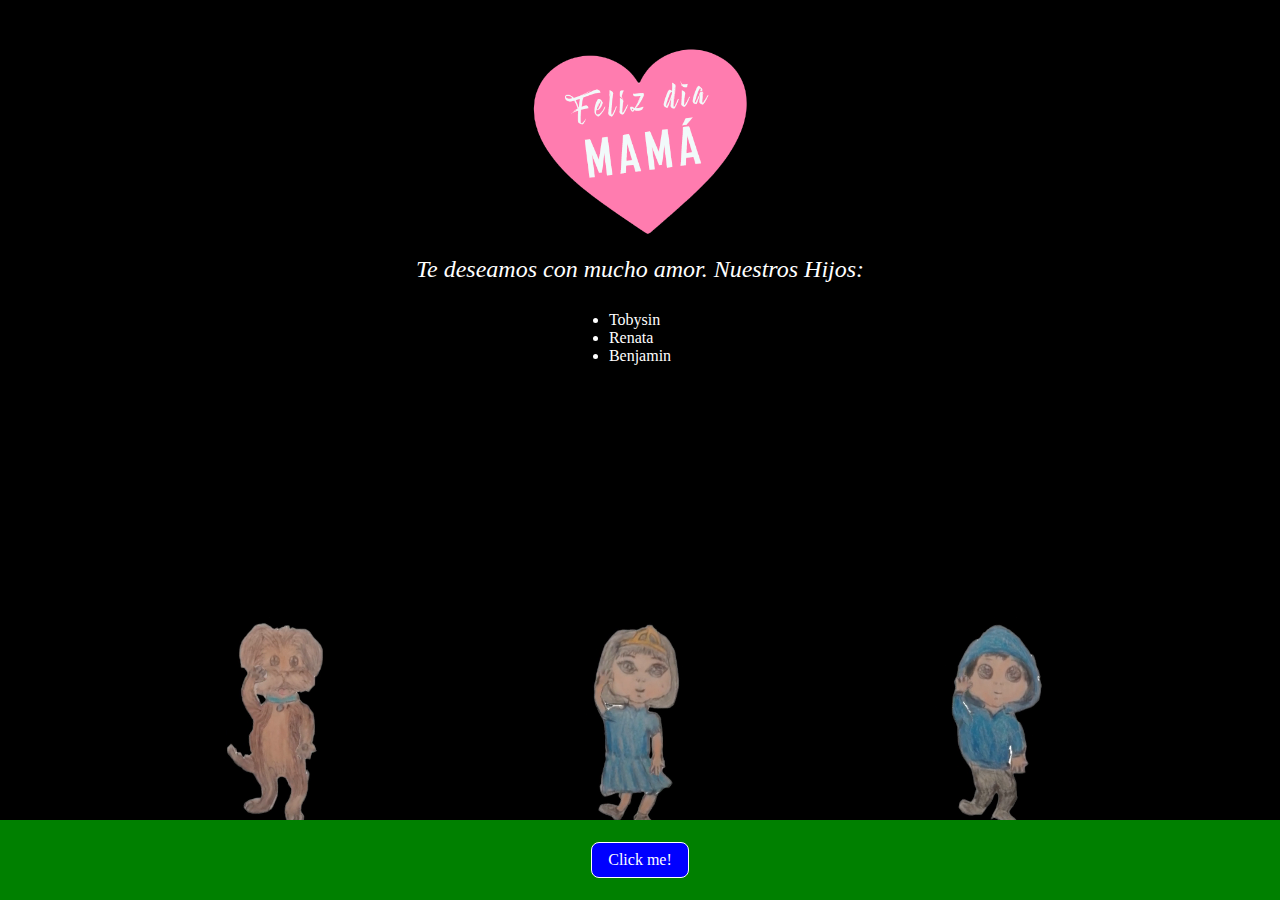
<file: index.html>
<!DOCTYPE html>
<html lang="en">
<head>
  <meta charset="UTF-8">
  <meta name="viewport" content="width=device-width, initial-scale=1.0">
  <title>Happy Day!!!</title>
  <link rel="stylesheet" href="styles.css">
</head>
<body>
  <div class="main">
    <div class="info">
      <img class="title_image" src="./assets/feliz-dia-mama.png" alt="feliz-dia-mama">
      <p class="text">Te deseamos con mucho amor. Nuestros Hijos:</p>
      <ul>
        <li>Tobysin</li>
        <li>Renata</li>
        <li>Benjamin</li>
      </ul>
    </div>
    <div class="images">
      <video class="image" autoplay muted loop>
        <source src="./assets/hello_dog.mp4">
      </video>
      <video class="image" autoplay muted loop>
        <source src="./assets/hello_girl.mp4">
      </video>
      <video class="image" autoplay muted loop>
        <source src="./assets/hello_boy.mp4">
      </video>
    </div>
    <div class="green">
      <a class="btn" href="./with_love.html">Click me!</a>
    </div>
  </div>
</body>
</html>
</file>
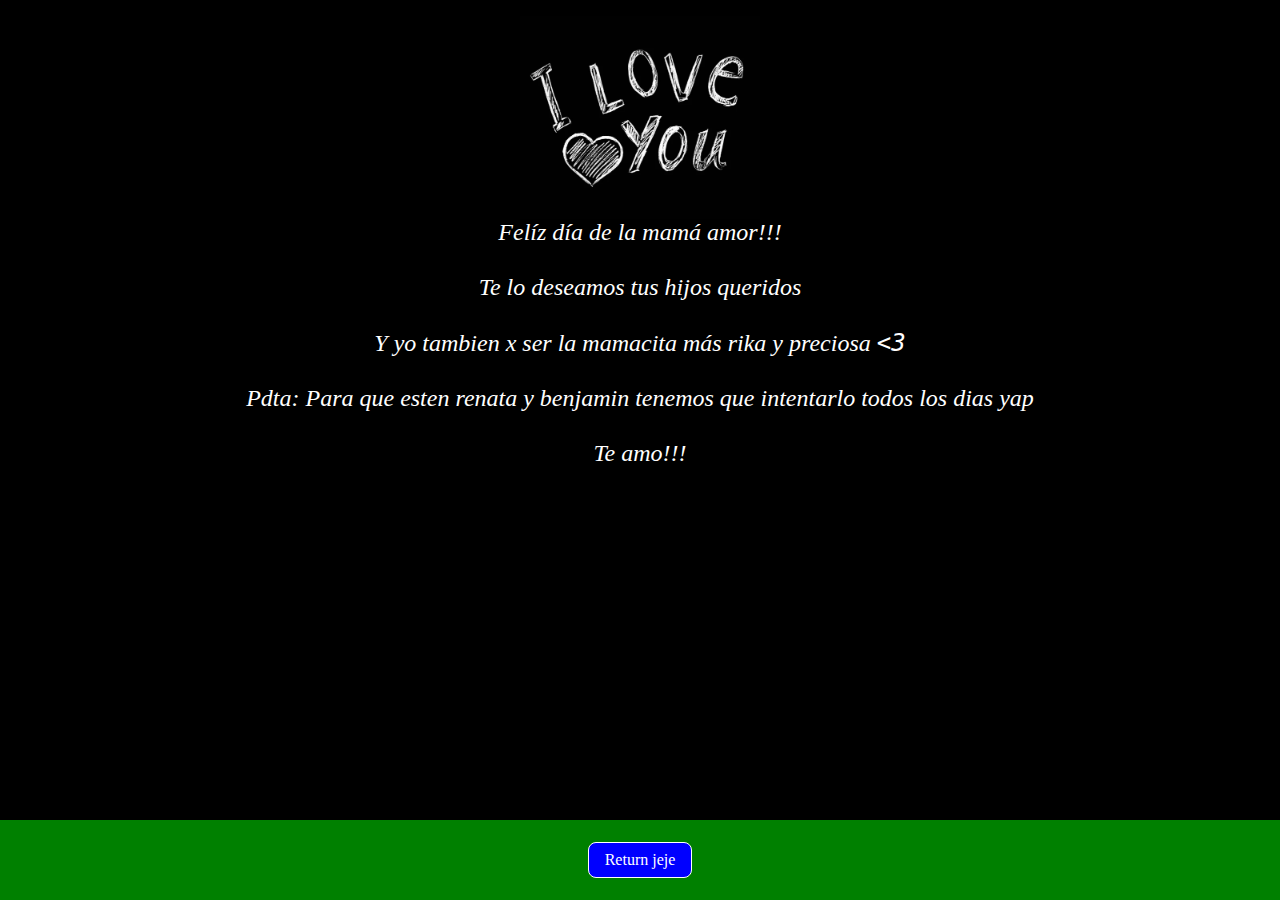
<file: with_love.html>
<!DOCTYPE html>
<html lang="en">
<head>
  <meta charset="UTF-8">
  <meta name="viewport" content="width=device-width, initial-scale=1.0">
  <link rel="stylesheet" href="styles.css">
  <title>I love you</title>
</head>
<body>
  <div class="main">
    <div class="info">
      <img class="title_image" src="./assets/love_you.jpg" alt="love_you">
      <p class="text">Felíz día de la mamá amor!!!</p>
      <p class="text">Te lo deseamos tus hijos queridos</p>
      <p class="text">Y yo tambien x ser la mamacita más rika y preciosa <code><3</code></p>
      <p class="text">Pdta: Para que esten renata y benjamin tenemos que intentarlo todos los dias yap</p>
      <p class="text">Te amo!!!</p>
    </div>
    <div class="green">
      <a class="btn" href="./index.html">Return jeje</a>
    </div>
  </div>

</body>

</html>
</file>
<file: styles.css>
* {
  box-sizing:border-box;
  padding: 0;
  margin: 0;
}

body, html {
  width: 100%;
  height: 100%;
}

h1, p, li {
  color: #fff;
}
.main {
  background-color: black;
  position: relative;
  width: 100%;
  height: 100%;
}
.info {
  padding: 1rem;
  display: flex;
  flex-direction: column;
  align-items: center;
}
.green {
  background-color: green;
  position: absolute;
  bottom: 0;
  width: 100%;
  height: 80px;
  z-index: 10;
  display: flex;
  justify-content: center;
  align-items: center;
}

.title_image {
  width: 100%;
  max-width: 240px;
}
.text {
  font-size: 1rem;
  text-align: center;
  font-style: italic;
  margin-bottom: 1.25rem;
}
@media screen and (min-width: 770px) {
  .text {
      font-size: 1.5rem;
      margin-bottom: 1.75rem;
  }
}

.images {
  display: flex;
  width: 100%;
  justify-content: space-evenly;
  position: absolute;
  bottom: 80px;
}

.image {
  width: 120px;
  height: auto;
}

@media screen and (min-width: 770px) {
  .image {
    width: 160px;
  }
}

.btn {
  background-color: blue;
  color: #fff;
  padding: .5rem 1rem;
  border: 1px solid #fff;
  border-radius: 8px;
  text-decoration: none;
}
</file>
